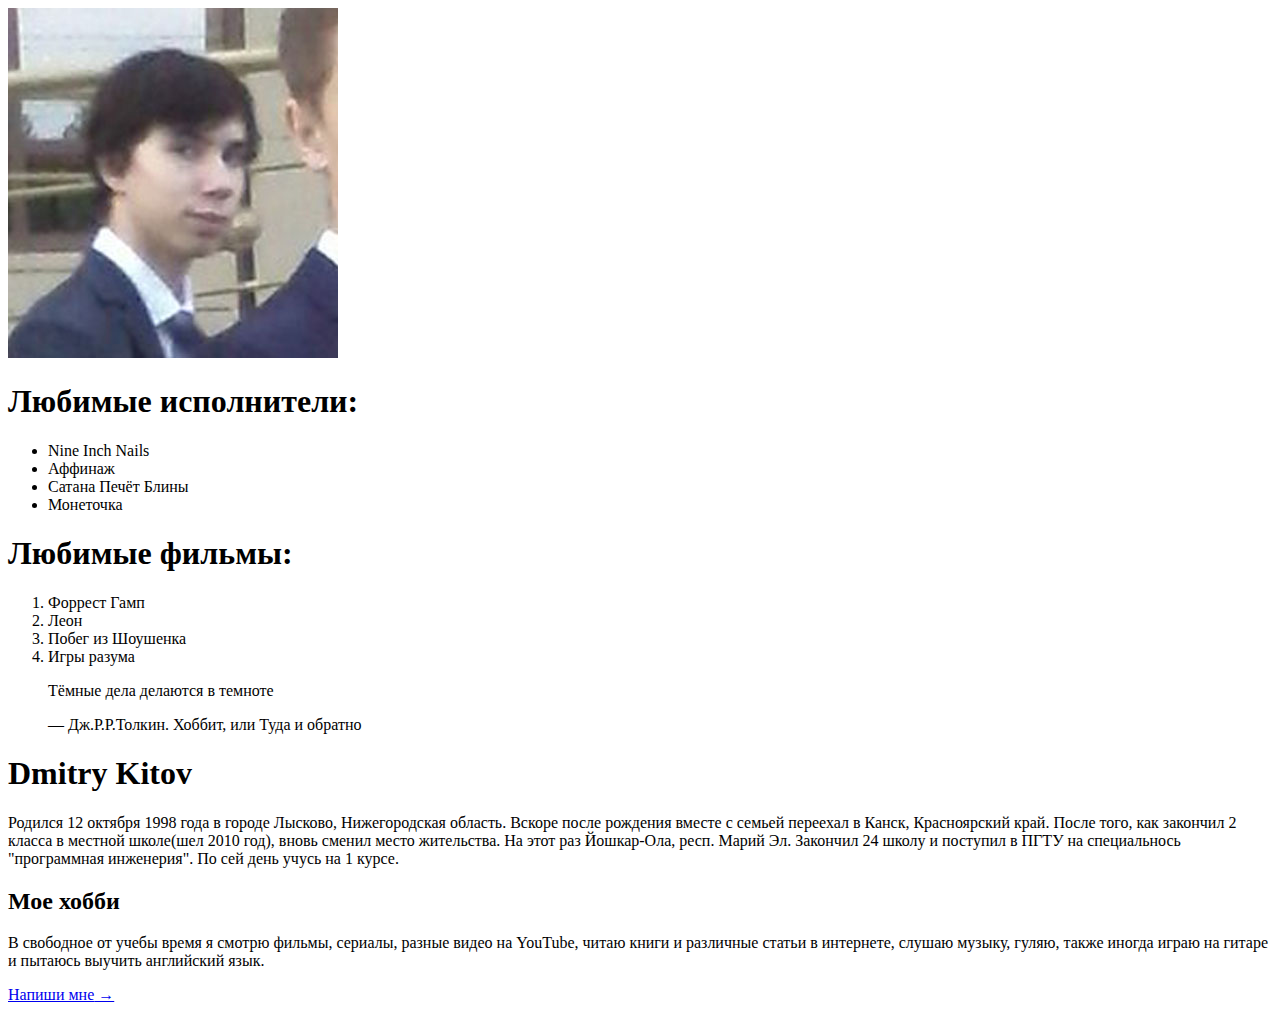
<file: lw2/lw2.1/index.html>
<!DOCTYPE html>
<html lang="ru">
    <head>
        <title>Страница о себе</title>
        <meta charset="utf-8">
        <link href="https://fonts.googleapis.com/css?family=Open+Sans:400,600,700" rel="stylesheet">
    </head>
    <body>
    <div class="main_container">
        <div class="sidebar">
        <img src="images/myphoto.jpg" alt="me" class="image">
            <div class="music">
                <h1>Любимые исполнители:</h1>
                <ul>
                    <li>Nine Inch Nails</li>
                    <li>Аффинаж</li>
                    <li>Сатана Печёт Блины</li>
                    <li>Монеточка</li>
                </ul>
            </div>
            <div class="films">
                <h1>Любимые фильмы:</h1>
                <ol>
                    <li>Форрест Гамп</li>
                    <li>Леон</li>
                    <li>Побег из Шоушенка</li>
                    <li>Игры разума</li>
                </ol>
            </div>
        </div>
        <div class="text">
            <blockquote class="quote">
                <p>
                    Тёмные дела делаются в темноте
                </p>
                <span>&#8212; Дж.Р.Р.Толкин. Хоббит, или Туда и обратно</span>
            </blockquote>
            <div>
                <h1>Dmitry Kitov</h1>
                <p>
                    Родился 12 октября 1998 года в городе Лысково, Нижегородская область. Вскоре после рождения вместе с
                    семьей переехал в Канск, Красноярский край. После того, как закончил 2 класса в местной школе(шел 2010
                    год), вновь сменил место жительства. На этот раз Йошкар-Ола, респ. Марий Эл. Закончил 24 школу и
                    поступил в ПГТУ на специальнось "программная инженерия". По сей день учусь на 1 курсе.
                </p>
            </div>
            <div>
                <h2>Мое хобби</h2>
                <p>
                    В свободное от учебы время я смотрю фильмы, сериалы, разные видео на YouTube, читаю книги и различные
                    статьи в интернете, слушаю музыку, гуляю, также иногда играю на гитаре и пытаюсь выучить английский
                    язык.
                </p>
            </div>
            <div class="link">
                <a href="https://vk.me/ooooooooooooooooooo_moya_oborona"><span>Напиши мне</span> &rarr;</a>
            </div>
        </div>
        <div class="clear"></div>
    </div>
    </body>
</html>
</file>
